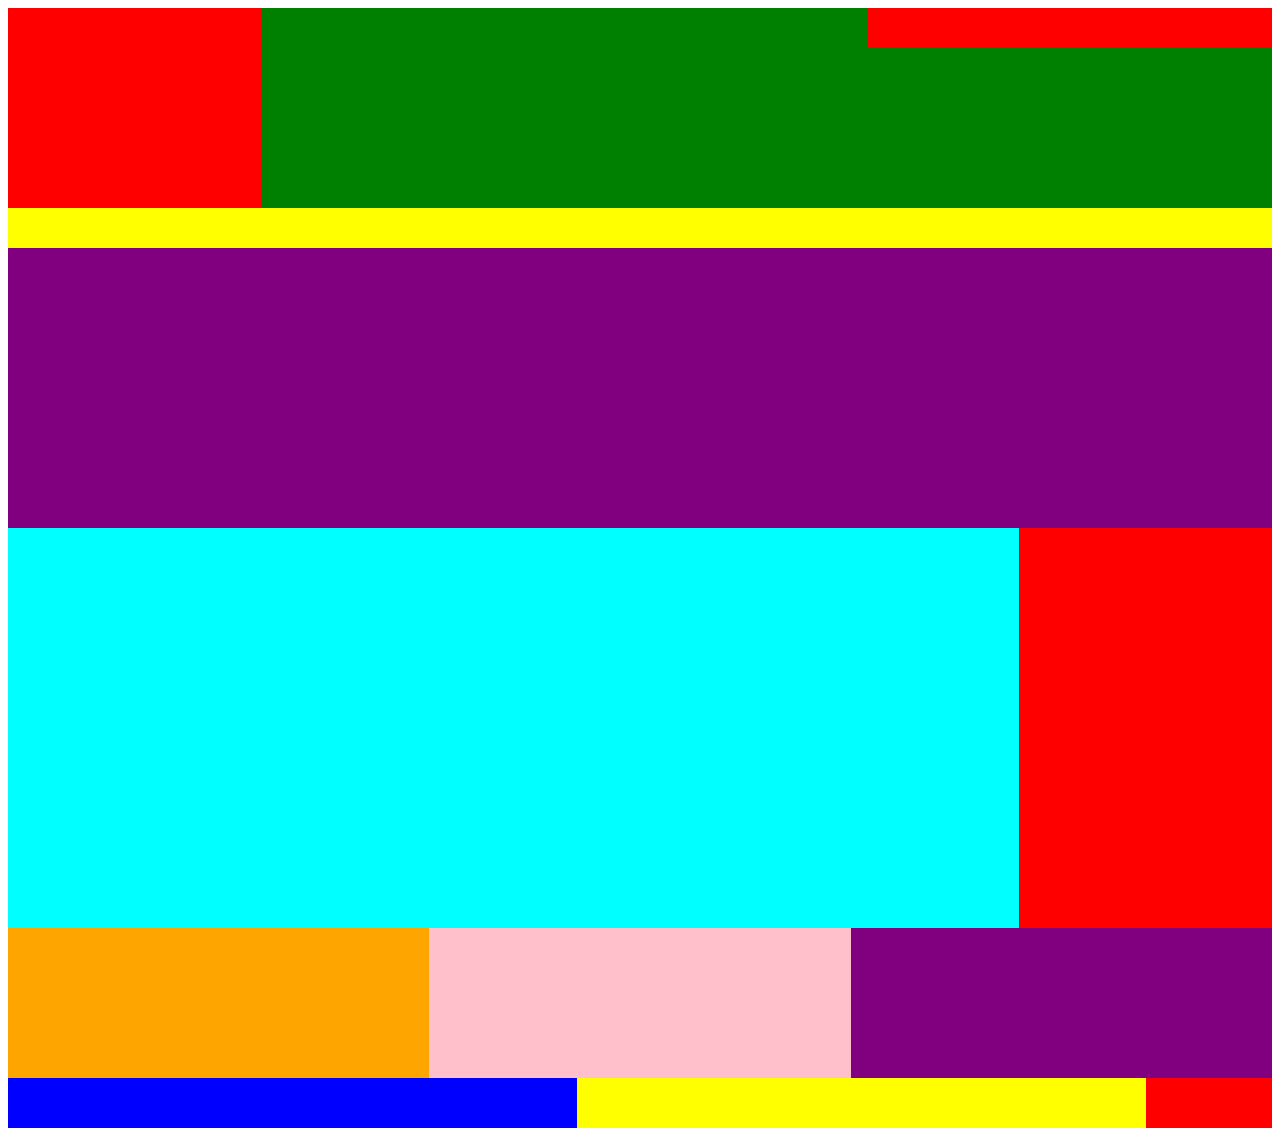
<file: HOMEWORK/HW3 - Copy.html>
<!doctype html>
  <html>
       <head> 
	         <title> Bismillahhir Rahmanir Rahim     </title>
			 <style type="text/css">
			 #mainDiv{
		width:100%;
		height:1120px;
		background:gray;
		}
	
		.row1{
			width:100%;
			height:200px;
             }
	
	  .col7{
			width:20%;
			height:200px;
			float:left;
             }
	  .col8{
			width:80%;
			height:200px;
			float:left;
             }
			  .row9{
			width:100%;
			height:40px;
             }
			  .col17{
			width:60%;
			height:40px;
			float:left;
             }
			 
			 
			  .col18{
			width:40%;
			height:40px;
			float:left;
             }
			 
			 
			       
	  .col11{
			width:60%;
			height:40px;
			float:left;
             }
			 
			       
	  .col12{
			width:40%;
			height:40px;
			float:left;
             }
			  .row10{
			width:100%;
			height:160px;
             }
			 
			 
			 
	    .row2{
			width:100%;
			height:40px;
             }
	
	    .row3{
			width:100%;
			height:280px;
             }
			 
			 
		.row4{
			width:100%;
			height:400px;
             }
			 
			 
			  .col13{
			width:80%;
			height:400px;
			float:left;
             }
			 
			  .col14{
			width:20%;
			height:400px;
			float:left;
             }
			 
			 
		.row5{
			width:100%;
			height:150px;
             }
				

       .col15{
			width:33.33%;
			height:150px;
			float:left;
             }

				
		.row6{
			width:100%;
			height:50px;
             }
			 
			 .col19{
			width:45%;
			height:50px;
			float:left;
             }
			 
			  .col20{
			width:45%;
			height:50px;
			float:left;
             }
			 
			  .col21{
			width:10%;
			height:50px;
			float:left;
             }
			 .cyan{
		background:cyan;
            }
		
          .purple{
		background:purple;
             }
		
		
		.red{
		background: red;
		}


		.pink{
		background:pink;
            }
			
				.green{
		background:green;
            }
			
				.orange{
		background:orange;
            }
				.blue{
		background:blue;
            }
		
				.yellow{
		background:yellow;
            }
		
			
		</style>
	   
	   </head>
             <body>   
			 <div id="mainDiv"> 
			     <div class="row1 blue">
				    <div class="col7 red"></div>
				    <div class="col8 green">
					    <div class="row9 orange">
						    <div class="col17 green"></div>
						    <div class="col18 red"></div>
						</div>
					    <div class="row10 green"></div>
					
					</div>
				 
				 </div>
				 <div class="row2 yellow"></div>
				 <div class="row3 purple"></div>
				 <div class="row4 green">
				    <div class="col13 cyan"></div>
				    <div class="col14 red"></div>
				 </div>
				 <div class="row5 gray">
				     <div class="col15 orange"></div>
				     <div class="col15 pink"></div>
				     <div class="col15 purple"></div>
				 
				 </div>
			     <div class="row6 red">
				     <div class="col19 blue"></div>
				     <div class="col20 yellow"></div>
				     <div class="col21 red"></div>
				 </div>
			</div>
				 
			</body>
  </html>
</file>
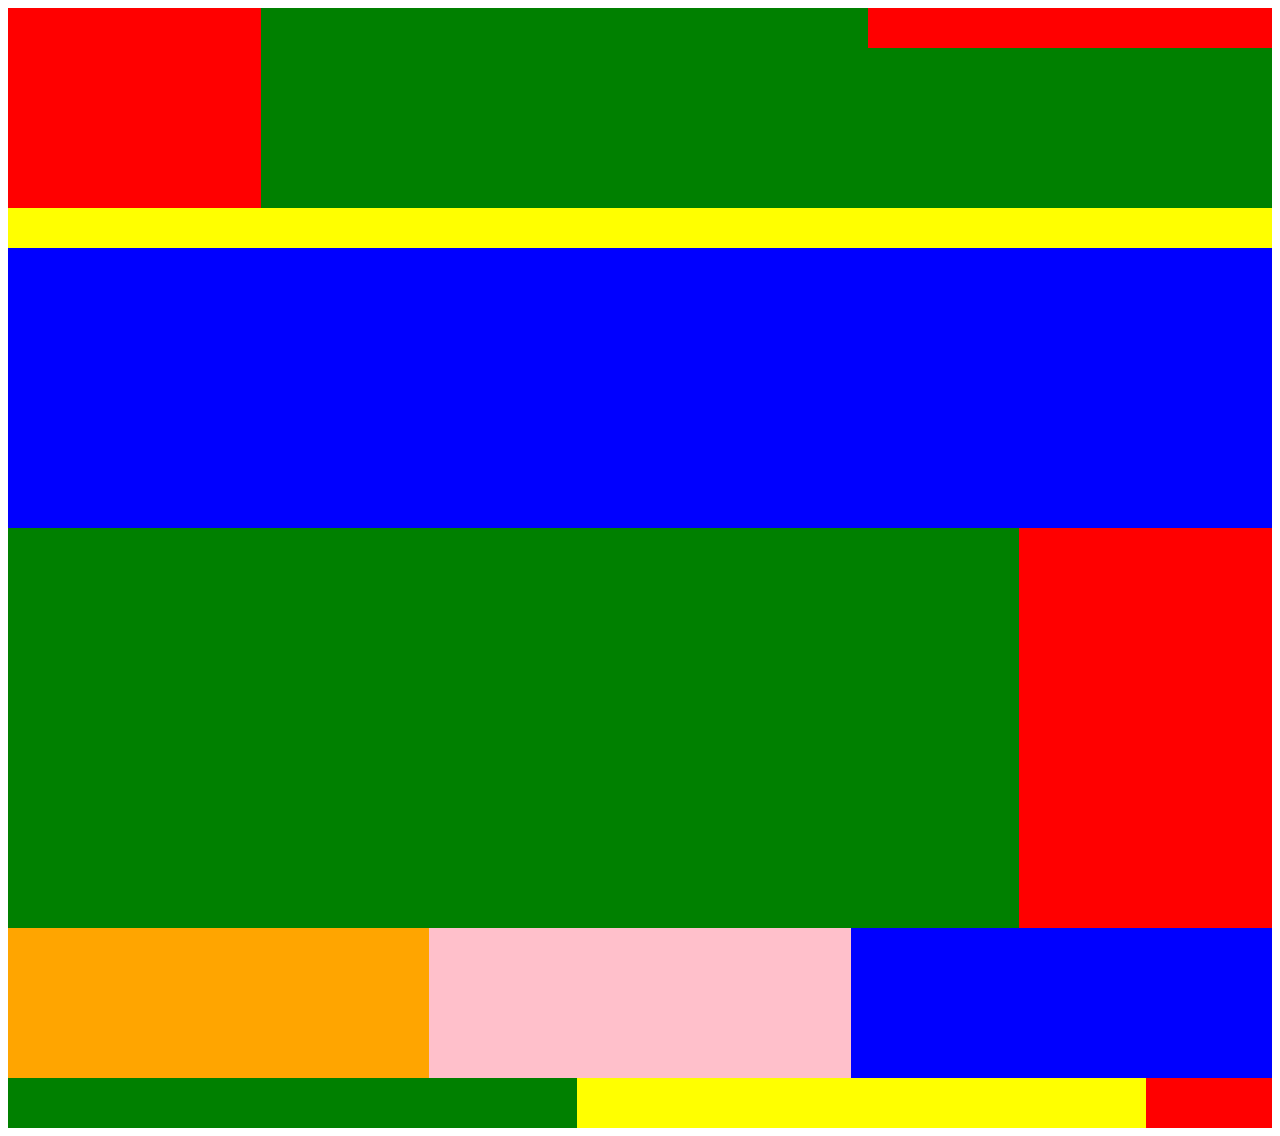
<file: HOMEWORK/HW3.html>
<!doctype html>
  <html>
       <head> 
	         <title> Bismillahhir Rahmanir Rahim     </title>
			 <style type="text/css">
			 #mainDiv{
		width:100%;
		height:1120px;
		background:gray;
		}
	
		.row1{
			width:100%;
			height:200px;
             }
	
	  .col7{
			width:20%;
			height:200px;
			float:left;
             }
	  .col8{
			width:80%;
			height:200px;
			float:left;
             }
			  .row9{
			width:100%;
			height:40px;
             }
			  .col17{
			width:60%;
			height:40px;
			float:left;
             }
			 
			 
			  .col18{
			width:40%;
			height:40px;
			float:left;
             }
			 
			 
			       
	  .col11{
			width:60%;
			height:40px;
			float:left;
             }
			 
			       
	  .col12{
			width:40%;
			height:40px;
			float:left;
             }
			  .row10{
			width:100%;
			height:160px;
             }
			 
			 
			 
	    .row2{
			width:100%;
			height:40px;
             }
	
	    .row3{
			width:100%;
			height:280px;
             }
			 
			 
		.row4{
			width:100%;
			height:400px;
             }
			 
			 
			  .col13{
			width:80%;
			height:400px;
			float:left;
             }
			 
			  .col14{
			width:20%;
			height:400px;
			float:left;
             }
			 
			 
		.row5{
			width:100%;
			height:150px;
             }
				

       .col15{
			width:33.33%;
			height:150px;
			float:left;
             }

				
		.row6{
			width:100%;
			height:50px;
             }
			 
			 .col19{
			width:45%;
			height:50px;
			float:left;
             }
			 
			  .col20{
			width:45%;
			height:50px;
			float:left;
             }
			 
			  .col21{
			width:10%;
			height:50px;
			float:left;
             }
			 
			.blue{
		background: blue;
		}
		
		.red{
		background: red;
		}


		.pink{
		background:pink;
            }
			
				.green{
		background:green;
            }
			
				.orange{
		background:orange;
            }
			
				.gray{
		background:gray;
            }
		
				
				.yellow{
		background:yellow;
            }
		
			
		</style>
	   
	   </head>
             <body>   
			 <div id="mainDiv"> 
			     <div class="row1 green">
				    <div class="col7 red"></div>
				    <div class="col8 green">
					    <div class="row9 orange">
						    <div class="col17 green"></div>
						    <div class="col18 red"></div>
						</div>
					    <div class="row10 green"></div>
					
					</div>
				 
				 </div>
				 <div class="row2 yellow"></div>
				 <div class="row3 blue"></div>
				 <div class="row4 green">
				    <div class="col13 green"></div>
				    <div class="col14 red"></div>
				 </div>
				 <div class="row5 gray">
				     <div class="col15 orange"></div>
				     <div class="col15 pink"></div>
				     <div class="col15 blue"></div>
				 
				 </div>
			     <div class="row6 red">
				     <div class="col19 green"></div>
				     <div class="col20 yellow"></div>
				     <div class="col21 red"></div>
				 </div>
			</div>
				 
			</body>
  </html>
</file>
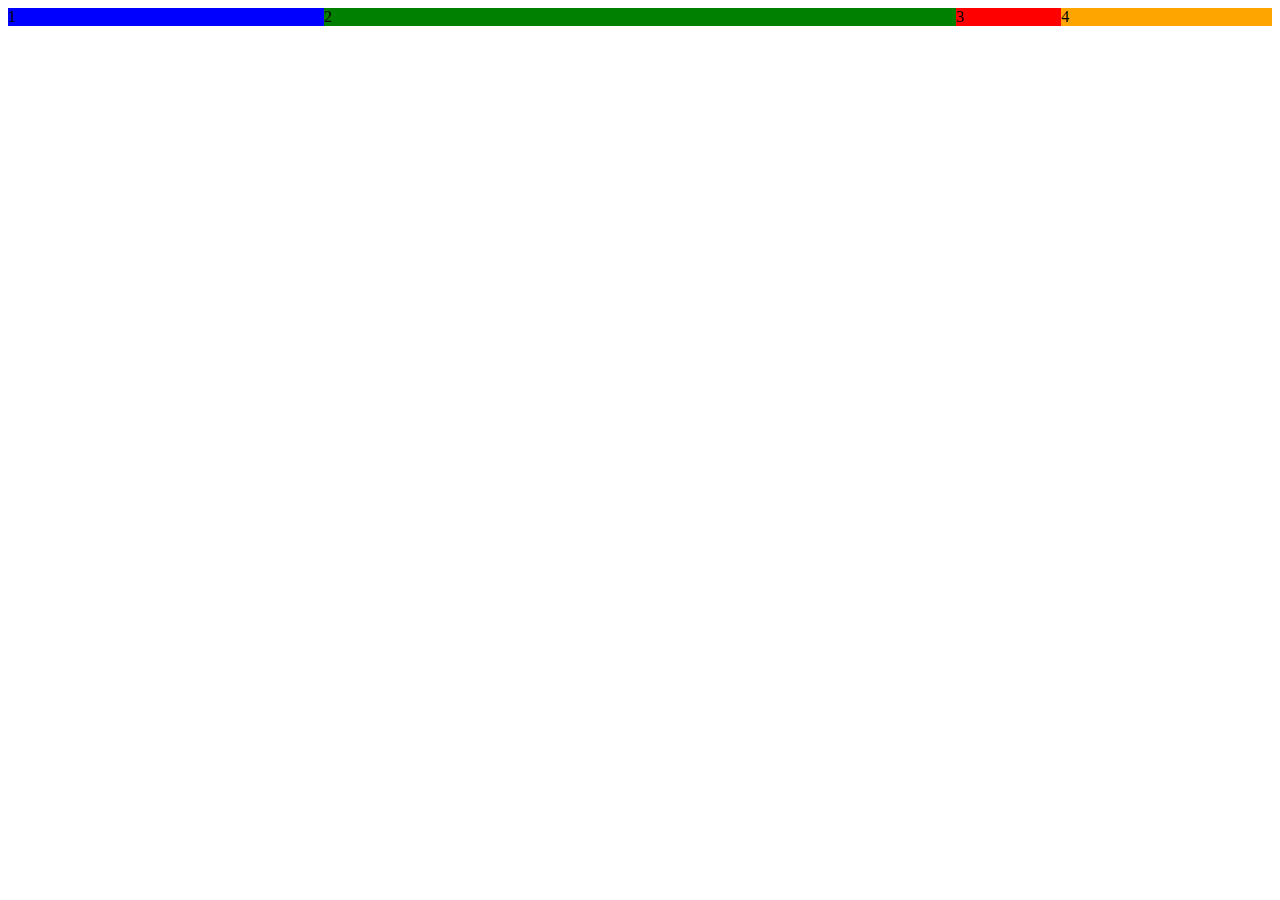
<file: 4oct/public_html/index1.html>
<!DOCTYPE html>
<!--
To change this license header, choose License Headers in Project Properties.
To change this template file, choose Tools | Templates
and open the template in the editor.
-->
<html>
    <head>
        <title>TODO supply a title</title>
        <meta charset="UTF-8">
        <meta name="viewport" content="width=device-width, initial-scale=1.0">
        <link rel="stylesheet" href="style.css"/>
    </head>
    <body>
        
        
        <div id="mainDiv">
            <div class="row">
                <div class="col-lg-3 col-md-2 col-sm-6 blue">1</div>
                <div class="col-lg-6 col-md-3 col-sm-6 green">2</div>
                <div class="col-lg-1 col-md-5 col-sm-6 red">3</div>
                <div class="col-lg-2 col-md-2 col-sm-6 orange">4</div>
               
            </div>
        </div>
        
    </body>
</html>
</file>
<file: 4oct/public_html/style.css>
#mainDiv{
    width:100%;
    height: auto;
   
}

.row{
    width: 100%;
    height: auto;
}
@media screen and (min-width: 769px){
     .col-lg-12{
        width: 100%;
        height: auto;
        float: left;   
    }
    .col-lg-11{
        width: 91.66%;
        height: auto;
        float: left;   
    }
    .col-lg-10{
        width: 83.33%;
        height: auto;
        float: left;   
    }
    .col-lg-9{
        width: 75%;
        height: auto;
        float: left;   
    }
    .col-lg-8{
        width: 66.66%;
        height: auto;
        float: left;   
    }
    .col-lg-7{
        width: 58.33%;
        height: auto;
        float: left;   
    }
    .col-lg-6{
        width: 50%;
        height: auto;
        float: left;   
    }
    .col-lg-5{
        width: 41.66%;
        height: auto;
        float: left;   
    }
    .col-lg-4{
        width: 33.33%;
        height: auto;
        float: left;   
    }
    .col-lg-3{
        width: 25%;
        height: auto;
        float: left;   
    }
    .col-lg-2{
        width: 16.66%;
        height: auto;
        float: left;   
    }
    .col-lg-1{
        width: 8.33%;
        height: auto;
        float: left;   
    }
}
@media screen and (max-width: 769px){
      .col-md-12{
        width: 100%;
        height: auto;
        float: left;   
    }
    .col-md-11{
        width: 91.66%;
        height: auto;
        float: left;   
    }
    .col-md-10{
        width: 83.33%;
        height: auto;
        float: left;   
    }
    .col-md-9{
        width: 75%;
        height: auto;
        float: left;   
    }
    .col-md-8{
        width: 66.66%;
        height: auto;
        float: left;   
    }
    .col-md-7{
        width: 58.33%;
        height: auto;
        float: left;   
    }
    .col-md-6{
        width: 50%;
        height: auto;
        float: left;   
    }
    .col-md-5{
        width: 41.66%;
        height: auto;
        float: left;   
    }
    .col-md-4{
        width: 33.33%;
        height: auto;
        float: left;   
    }
    .col-md-3{
        width: 25%;
        height: auto;
        float: left;   
    }
    .col-md-2{
        width: 16.66%;
        height: auto;
        float: left;   
    }
    .col-md-1{
        width: 8.33%;
        height: auto;
        float: left;   
    }
}
@media screen and (max-width: 468px){
     .col-sm-12{
        width: 100%;
        height: auto;
        float: left;   
    }
    .col-sm-11{
        width: 91.66%;
        height: auto;
        float: left;   
    }
    .col-sm-10{
        width: 83.33%;
        height: auto;
        float: left;   
    }
    .col-sm-9{
        width: 75%;
        height: auto;
        float: left;   
    }
    .col-sm-8{
        width: 66.66%;
        height: auto;
        float: left;   
    }
    .col-sm-7{
        width: 58.33%;
        height: auto;
        float: left;   
    }
    .col-sm-6{
        width: 50%;
        height: auto;
        float: left;   
    }
    .col-sm-5{
        width: 41.66%;
        height: auto;
        float: left;   
    }
    .col-sm-4{
        width: 33.33%;
        height: auto;
        float: left;   
    }
    .col-sm-3{
        width: 25%;
        height: auto;
        float: left;   
    }
    .col-sm-2{
        width: 16.66%;
        height: auto;
        float: left;   
    }
    .col-sm-1{
        width: 8.33%;
        height: auto;
        float: left;   
    }
}


   


.blue{
    background: blue;
}
.green{
    background: green;
}
.red{
    background: red;
}
.orange{
    background: orange;
}
</file>
